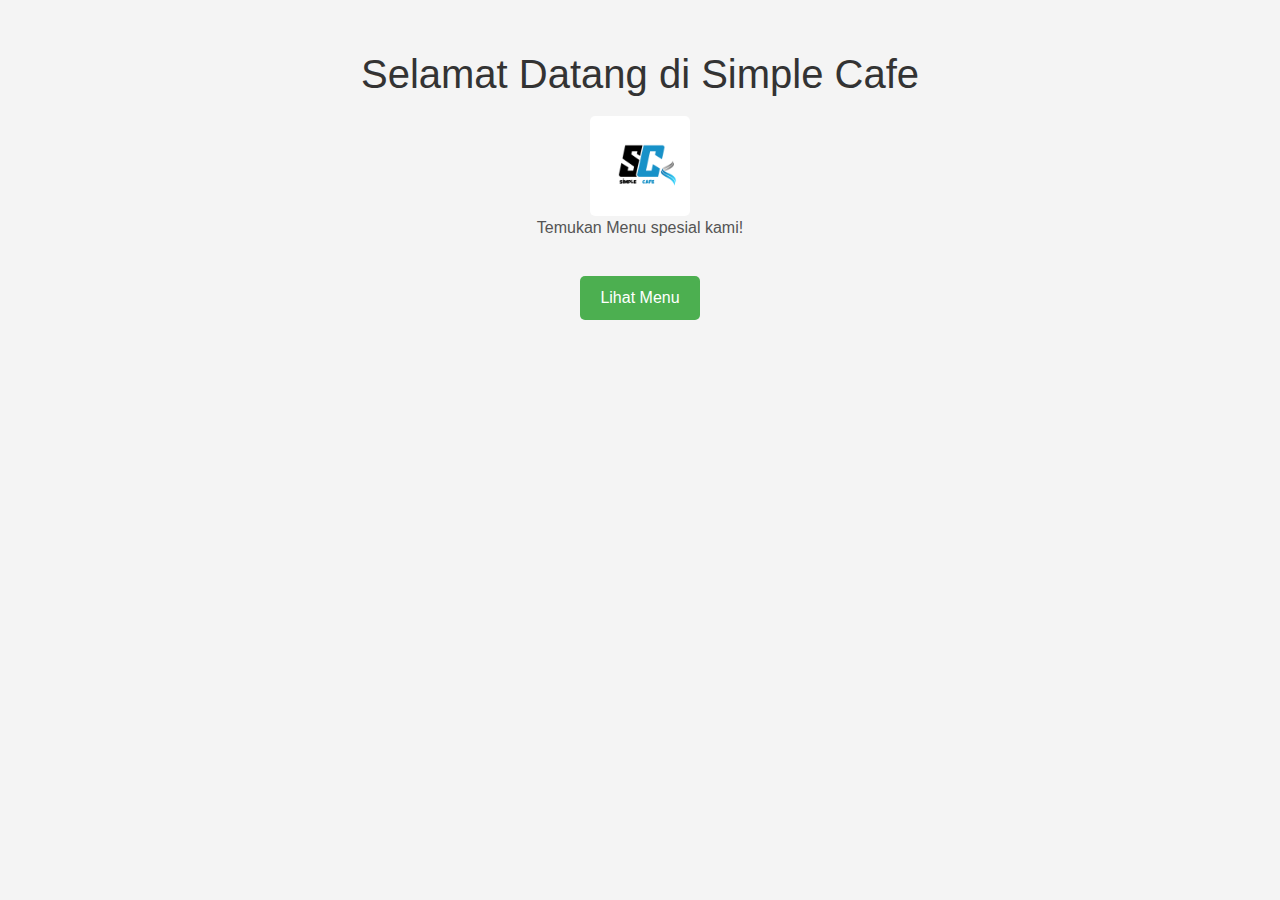
<file: index.html>
<!DOCTYPE html>
<html lang="en">
<head>
    <meta charset="UTF-8">
    <meta http-equiv="X-UA-Compatible" content="IF=edge">
    <meta name="viewport" content="width=device-width, initial-scale=1.0">
    <title> SC (simple cafe)</title>

    <link rel="icon" type="image/x-icon" href="assets/images/SC.png">
    <link rel="stylesheet" type="text/css" href="assets/css/bootstrap.css">
    <link rel="stylesheet" type="text/css" href="assets/css/styles.css">
    <link rel="manifest" href="manifest.json">
</head>
<body>
    <h1>Selamat Datang di Simple Cafe</h1>
    <img src="assets/images/SC.png" alt="SC image">
    <p>Temukan Menu spesial kami!</p>
    
    <a href="index2.html"><button>Lihat Menu</button></a>

    <script src="assets/js/jquery-3.3.1.slim.min.js"></script>
    <script src="assets/js/bootstrap.js"></script>
    <script src="assets/js/cafe.js"></script>
    <script src="assets/js/register.js"></script>
</body>
</html>
</file>
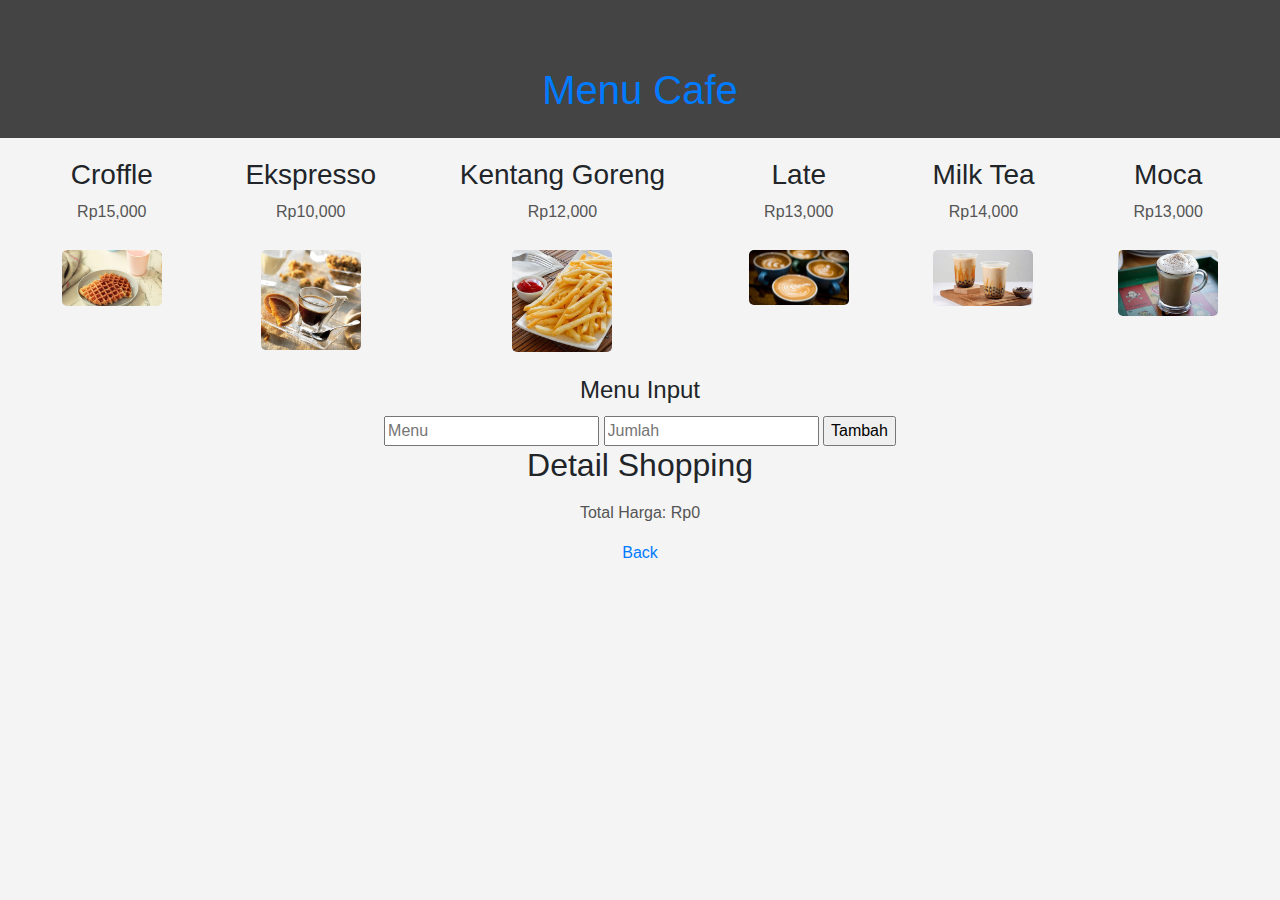
<file: index2.html>
<!DOCTYPE html>
<html lang="en">

<head>
    <meta charset="UTF-8">
    <meta http-equiv="X-UA-Compatible" content="IF=edge">
    <meta name="viewport" content="width=device-width, initial-scale=1.0">
    <title>SC (simple cafe)</title>
    <link rel="icon" type="image/x-icon" href="assets/images/SC.png">
    <link rel="stylesheet" type="text/css" href="assets/css/bootstrap.css">
    <link rel="stylesheet" type="text/css" href="assets/css/styles.css">
</head>

<body>
    <header>
        <h1><a href="">Menu Cafe</a></h1>
    </header>

    <section id="menu">
        <!-- Menu items will be displayed here using JavaScript -->
        <div>
            <h3>Croffle</h3>
            <p>Rp15,000</p>
            <img src="assets/images/croffle.jpg" alt="croffle">
        </div>
        <div>
            <h3>Ekspresso</h3>
            <p>Rp10,000</p>
            <img src="assets/images/espresso.jpg" alt="espresso">
        </div>
        <div>
            <h3>Kentang Goreng</h3>
            <p>Rp12,000</p>
            <img src="assets/images/kentanggoreng.jpg" alt="kentanggoreng">
        </div>
        <div>
            <h3>Late</h3>
            <p>Rp13,000</p>
            <img src="assets/images/late.jpg" alt="late">
        </div>
        <div>
            <h3>Milk Tea</h3>
            <p>Rp14,000</p>
            <img src="assets/images/milktea.jpg" alt="milktea">
        </div>
        <div>
            <h3>Moca</h3>
            <p>Rp13,000</p>
            <img src="assets/images/moca.jpg" alt="moca">
        </div>
    </section>
    <fieldset>
        <legend>Menu Input</legend>
        <input type="text" id="menuInput" placeholder="Menu" />
        <input type="number" id="jumlahInput" placeholder="Jumlah" />
        <input type="button" onclick="addMenu()" value="Tambah" />
    </fieldset>
    <div id="cart">
        <h2>Detail Shopping</h2>
        <ul id="cartItems"></ul>
        <p>Total Harga: Rp<span id="totalHarga">0</span></p>
    </div>
</div>
<a href="index.html">Back</a>
</div>

<script src="assets/js/jquery-3.3.1.slim.min.js"></script>
<script src="assets/js/bootstrap.js"></script>
<script src="assets/js/cafe.js"></script>
<script src="assets/js/register.js"></script>
    
</body>

</html>
</file>
<file: assets/css/styles.css>
body {
    font-family: 'Arial', sans-serif;
    background-color: #f8f8f8;
    text-align: center;
    margin: 0;
    padding: 0;
}
h1 {
    color: #333;
    margin-top: 50px;
}
img {
    max-width: 100px;
    height: auto;
    border-radius: 5px;
    margin-top: 10px;
}
p {
    color: #555;
}
a button {
    background-color: #4caf50;
    color: white;
    padding: 10px 20px;
    text-decoration: none;
    display: inline-block;
    font-size: 16px;
    margin-top: 20px;
    border: none;
    border-radius: 5px;
    cursor: pointer;
}
a button:hover {
    background-color: #45a049;
}
body {
    font-family: Arial, sans-serif;
    background-color: #f4f4f4;
    margin: 0;
    padding: 0;
    box-sizing: border-box;
}

header {
    background-color: #444;
    color: white;
    text-align: center;
    padding: 1em;
}

section {
    display: flex;
    flex-wrap: wrap;
    justify-content: space-around;
    padding: 20px;
}

.menu-item {
    background-color: white;
    border: 1px solid #ddd;
    border-radius: 5px;
    margin: 10px;
    padding: 15px;
    width: 200px;
    text-align: center;
}

menu img {
    max-width: 100px;
    height: auto;
    border-radius: 20px;
    margin-top: 50px;
}
</file>
